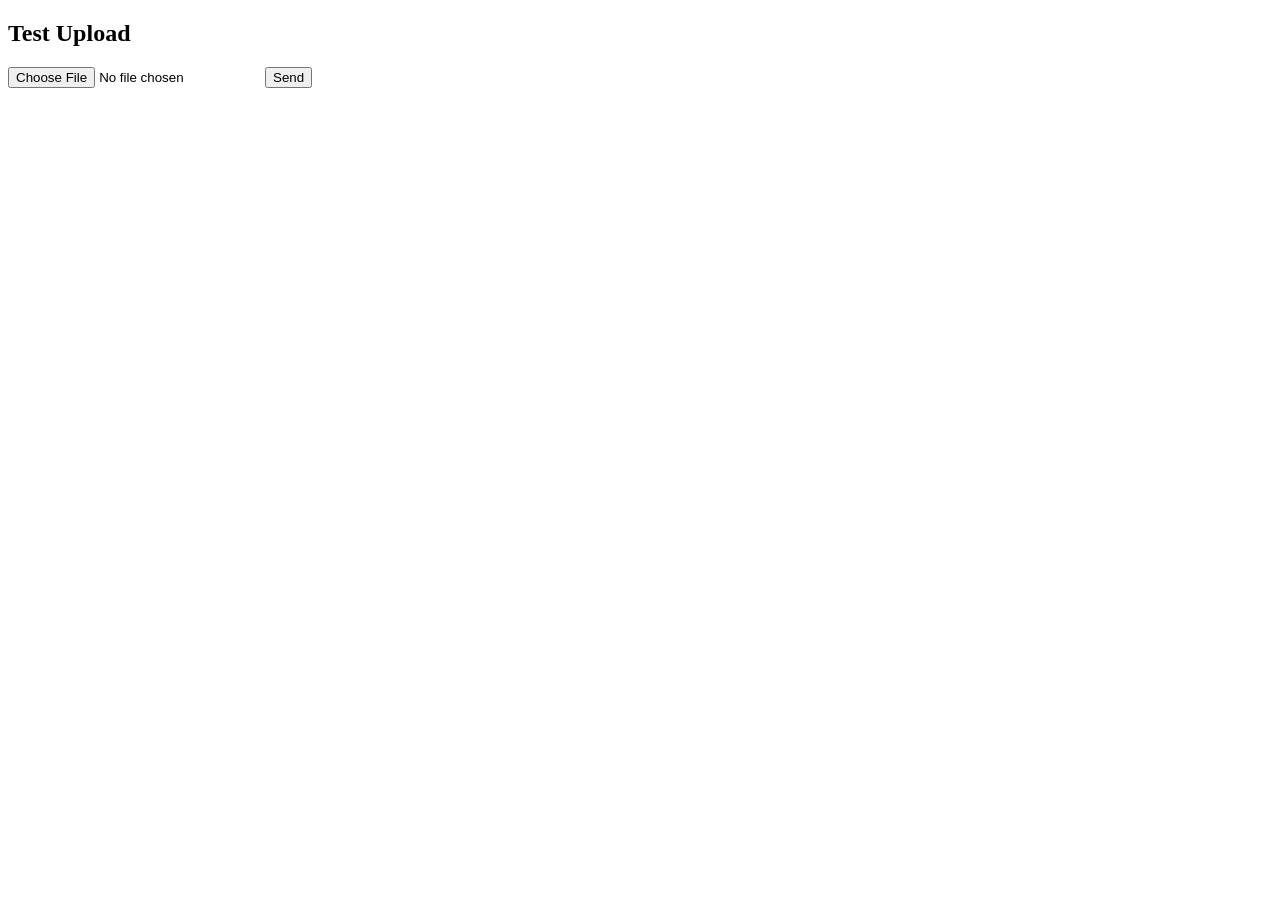
<file: test.html>
<!DOCTYPE html>
<html>
<body>

<h2>Test Upload</h2>

<input type="file" id="fileInput">
<button onclick="send()">Send</button>

<script>
async function send() {
  const file = document.getElementById("fileInput").files[0]

  const formData = new FormData()
  formData.append("photo", file)
  formData.append("prompt", "Test prompt from frontend")



  const res = await fetch("http://localhost:5000/api/submit", {
    method: "POST",
    body: formData
  })

  const data = await res.json()
  console.log(data)
  alert(JSON.stringify(data))
}
</script>

</body>
</html>
</file>
